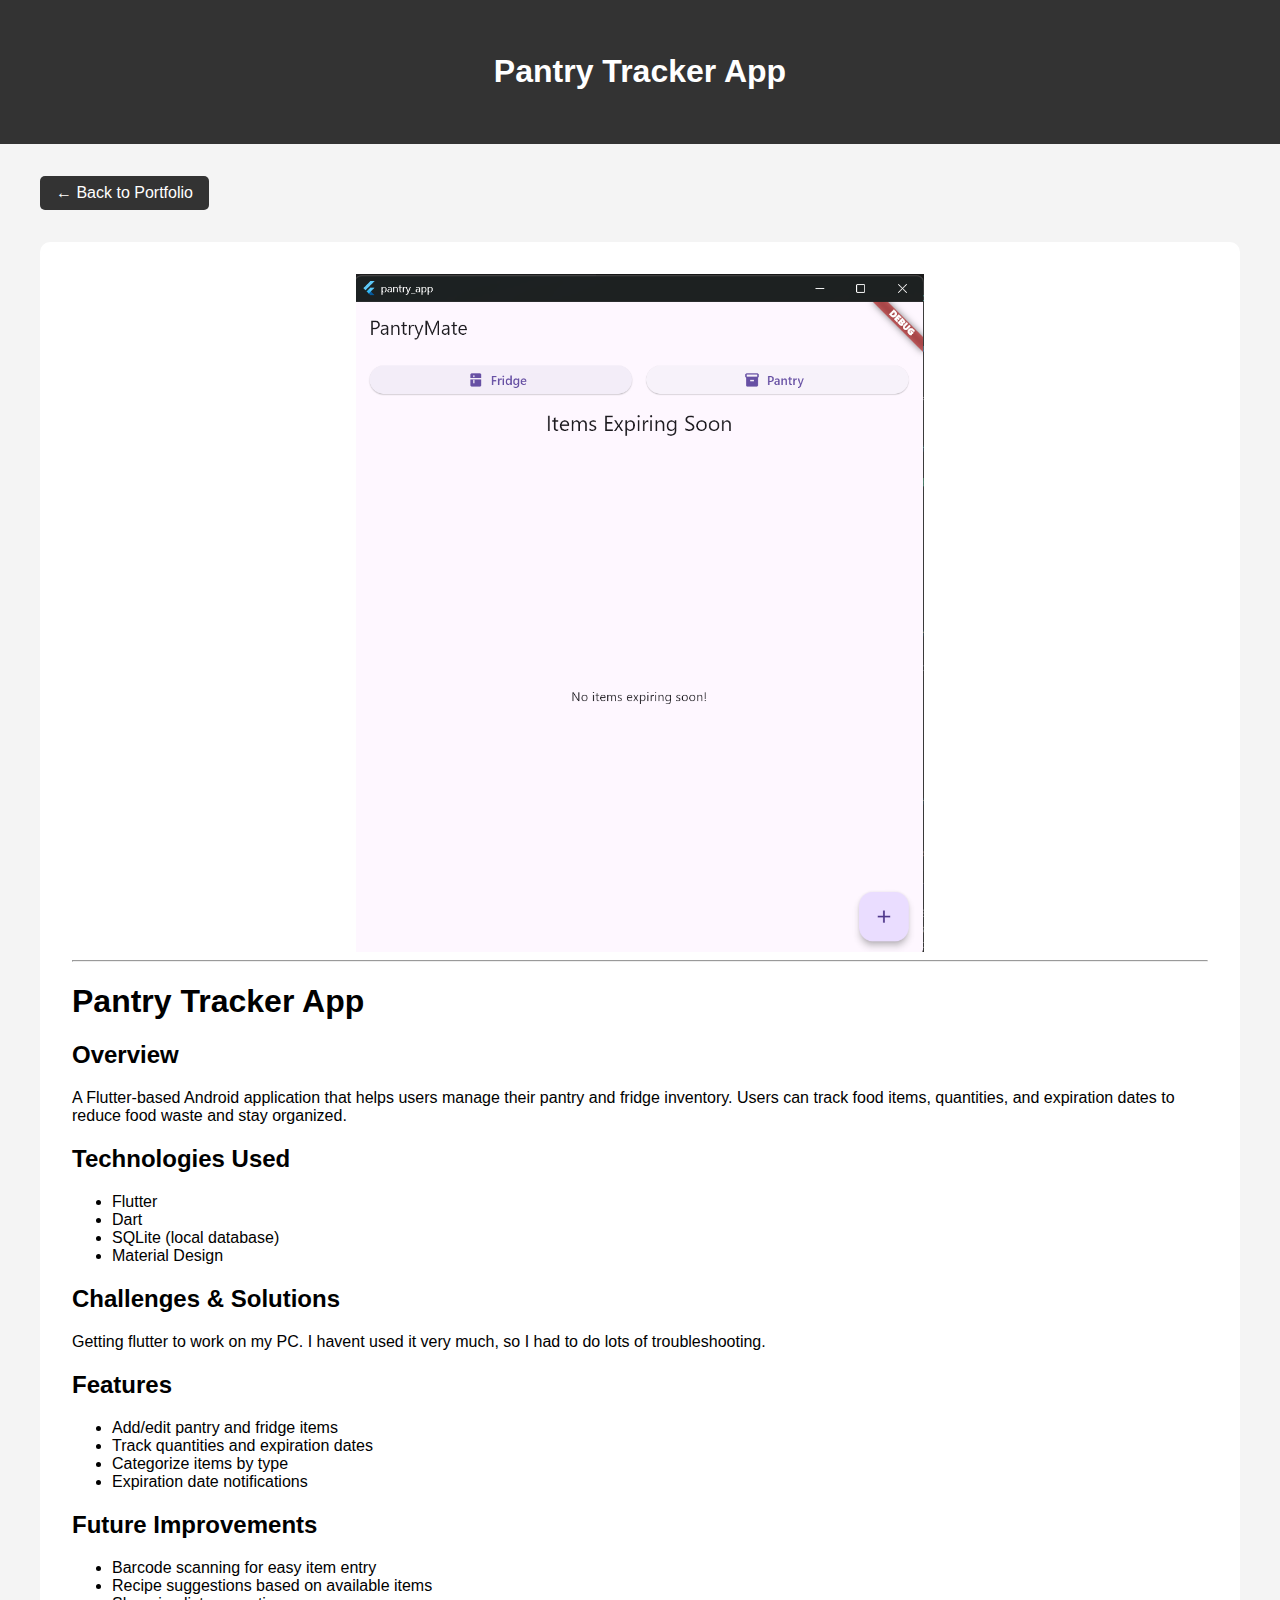
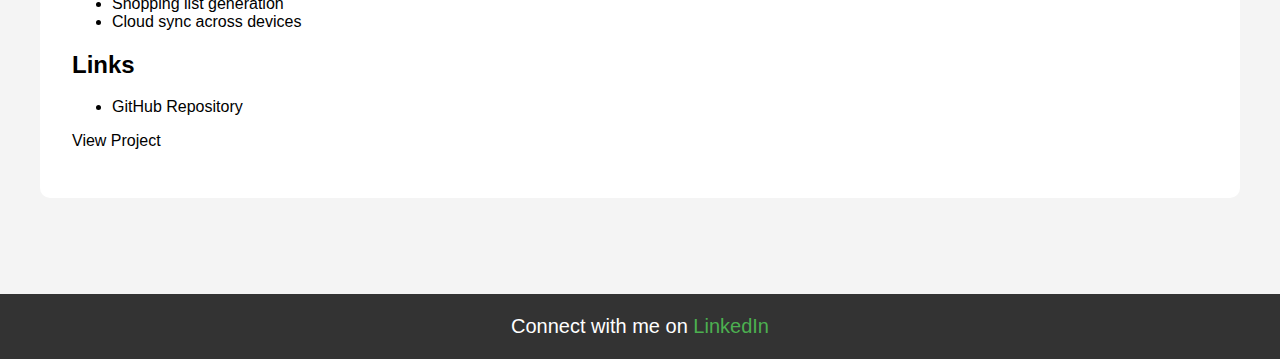
<file: project-pages/pantry-mate.html>
<!DOCTYPE html>
<html lang="en">
<head>
    <meta charset="UTF-8">
    <meta name="viewport" content="width=device-width, initial-scale=1.0">
    <title>Pantry Tracker App - My Portfolio</title>
    <link rel="stylesheet" href="../styles.css">
</head>
<body>
    <header>
        <h1>Pantry Tracker App</h1>
    </header>
    <div class="container">
        <a href="../index.html" class="back-link">← Back to Portfolio</a>
        <div class="project-detail">
            <img src="../assets/pantrymate.jpg" alt="Pantry Tracker App">
            <div class="content">
<hr />
<h1 id="pantry-tracker-app">Pantry Tracker App</h1>
<h2 id="overview">Overview</h2>
<p>A Flutter-based Android application that helps users manage their
pantry and fridge inventory. Users can track food items, quantities, and
expiration dates to reduce food waste and stay organized.</p>
<h2 id="technologies-used">Technologies Used</h2>
<ul>
<li>Flutter</li>
<li>Dart</li>
<li>SQLite (local database)</li>
<li>Material Design</li>
</ul>
<h2 id="challenges-solutions">Challenges &amp; Solutions</h2>
<p>Getting flutter to work on my PC. I havent used it very much, so I
had to do lots of troubleshooting.</p>
<h2 id="features">Features</h2>
<ul>
<li>Add/edit pantry and fridge items</li>
<li>Track quantities and expiration dates</li>
<li>Categorize items by type</li>
<li>Expiration date notifications</li>
</ul>
<h2 id="future-improvements">Future Improvements</h2>
<ul>
<li>Barcode scanning for easy item entry</li>
<li>Recipe suggestions based on available items</li>
<li>Shopping list generation</li>
<li>Cloud sync across devices</li>
</ul>
<h2 id="links">Links</h2>
<ul>
<li><a href="https://github.com/dallingson/pantrymate">GitHub
Repository</a></li>
</ul>
            </div>
            <p><a href="https://github.com/dallingson/pantrymate" target="_blank">View Project</a></p>
        </div>
    </div>
    <footer>
        <p>Connect with me on <a href="https://linkedin.com/in/your-profile" target="_blank">LinkedIn</a></p>
    </footer>
</body>
</html>
</file>
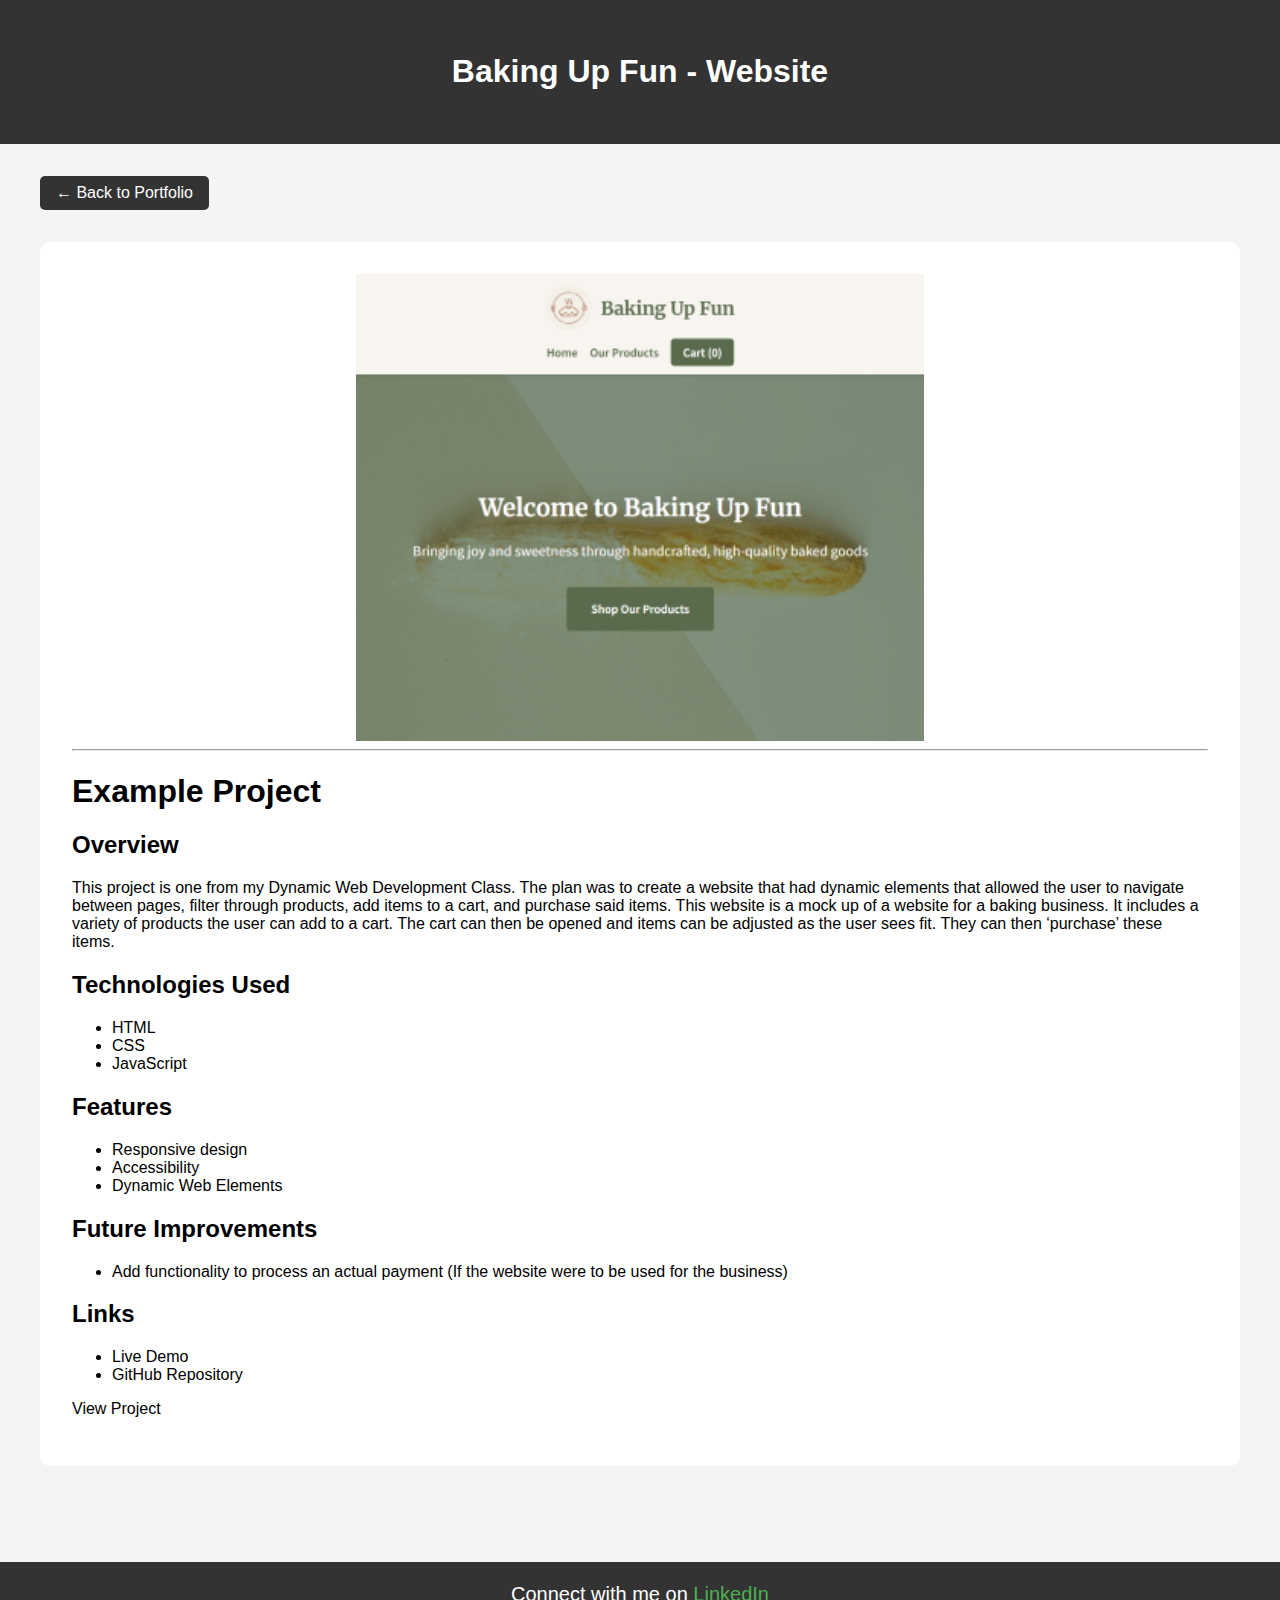
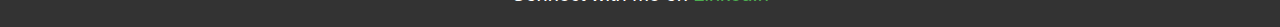
<file: project-pages/wdd131.html>
<!DOCTYPE html>
<html lang="en">
<head>
    <meta charset="UTF-8">
    <meta name="viewport" content="width=device-width, initial-scale=1.0">
    <title>Baking Up Fun - Website - My Portfolio</title>
    <link rel="stylesheet" href="../styles.css">
</head>
<body>
    <header>
        <h1>Baking Up Fun - Website</h1>
    </header>
    <div class="container">
        <a href="../index.html" class="back-link">← Back to Portfolio</a>
        <div class="project-detail">
            <img src="/assets/baking-up-fun.png" alt="Baking Up Fun - Website">
            <div class="content">
<hr />
<h1 id="example-project">Example Project</h1>
<h2 id="overview">Overview</h2>
<p>This project is one from my Dynamic Web Development Class. The plan
was to create a website that had dynamic elements that allowed the user
to navigate between pages, filter through products, add items to a cart,
and purchase said items. This website is a mock up of a website for a
baking business. It includes a variety of products the user can add to a
cart. The cart can then be opened and items can be adjusted as the user
sees fit. They can then ‘purchase’ these items.</p>
<h2 id="technologies-used">Technologies Used</h2>
<ul>
<li>HTML</li>
<li>CSS</li>
<li>JavaScript</li>
</ul>
<h2 id="features">Features</h2>
<ul>
<li>Responsive design</li>
<li>Accessibility</li>
<li>Dynamic Web Elements</li>
</ul>
<h2 id="future-improvements">Future Improvements</h2>
<ul>
<li>Add functionality to process an actual payment (If the website were
to be used for the business)</li>
</ul>
<h2 id="links">Links</h2>
<ul>
<li><a
href="https://dallingson.github.io/wdd131/bakingupfun/index.html">Live
Demo</a></li>
<li><a href="https://github.com/dallingson/wdd131">GitHub
Repository</a></li>
</ul>
            </div>
            <p><a href="https://dallingson.github.io/wdd131/bakingupfun/index.html" target="_blank">View Project</a></p>
        </div>
    </div>
    <footer>
        <p>Connect with me on <a href="https://linkedin.com/in/your-profile" target="_blank">LinkedIn</a></p>
    </footer>
</body>
</html>
</file>
<file: styles.css>
body {
    font-family: Arial, sans-serif;
    margin: 0;
    padding: 0;
    background-color: #f4f4f4;
    min-height: 100vh;
    display: flex;
    flex-direction: column;
}

header {
    background-color: #333;
    color: white;
    text-align: center;
    padding: 2rem 0;
}

.container {
    max-width: 1200px;
    margin: 0 auto;
    padding: 2rem;
    flex: 1;
}

@media (max-width: 768px) {
    .container {
        padding: 1rem;
    }
    
    header {
        padding: 1rem 0;
    }
    
    .gallery {
        grid-template-columns: 1fr;
        gap: 1rem;
    }
    
    .about {
        padding: 1rem;
    }
    
    .about-content {
        flex-direction: column;
        text-align: center;
    }
    
    .profile-photo {
        width: 150px;
        height: 150px;
    }
    
    .project-detail {
        padding: 1rem;
    }
}

.about {
    background-color: white;
    padding: 2rem;
    border-radius: 10px;
    margin-bottom: 2rem;
}

.about-content {
    display: flex;
    align-items: center;
    gap: 2rem;
}

.profile-photo {
    width: 200px;
    height: 200px;
    border-radius: 50%;
    object-fit: cover;
    flex-shrink: 0;
}

.about-text {
    flex: 1;
}

.resume-link {
    display: inline-block;
    background-color: #4CAF50;
    color: white;
    padding: 0.75rem 1.5rem;
    border-radius: 5px;
    margin-top: 1rem;
    transition: background-color 0.3s ease;
}

.resume-link:hover {
    background-color: #45a049;
}

.gallery {
    display: grid;
    grid-template-columns: repeat(auto-fit, minmax(300px, 1fr));
    gap: 2rem;
}

.project-card {
    background-color: white;
    border-radius: 10px;
    overflow: hidden;
    transition: transform 0.3s ease;
}

.project-card:hover {
    transform: translateY(-5px);
}

.project-card img {
    width: 100%;
    height: 200px;
    object-fit: cover;
}

.project-info {
    padding: 1rem;
}

.project-info h3 {
    margin: 0 0 0.5rem 0;
}

.project-info p {
    margin: 0;
    color: #666;
}

a {
    text-decoration: none;
    color: inherit;
}

a:focus {
    outline: 2px solid #4CAF50;
    outline-offset: 2px;
}

.project-card:focus {
    transform: translateY(-5px);
    outline: 2px solid #4CAF50;
    outline-offset: 2px;
}

.project-detail {
    background-color: white;
    padding: 2rem;
    border-radius: 10px;
    margin-bottom: 2rem;
}

.project-detail img {
    max-width: 50%;
    width: 100%;
    height: auto;
    object-fit: contain;
    align-self: center;
    display: block;
    margin: 0 auto;
}

.back-link {
    display: inline-block;
    background-color: #333;
    color: white;
    padding: 0.5rem 1rem;
    border-radius: 5px;
    margin-bottom: 2rem;
}

.back-link:hover {
    background-color: #555;
}

footer {
    background-color: #333;
    color: white;
    text-align: center;
    padding: 1px;
    margin-top: 2rem;
}

footer p {
    font-size: 20px;
}

footer a {
    color: #4CAF50;
}

footer a:hover,
footer a:focus {
    color: #66BB6A;
}

.back-link:focus {
    outline: 2px solid #4CAF50;
    outline-offset: 2px;
}

.social-icon {
    width: 30px;
    height: 30px;
    vertical-align: middle;
}
</file>
